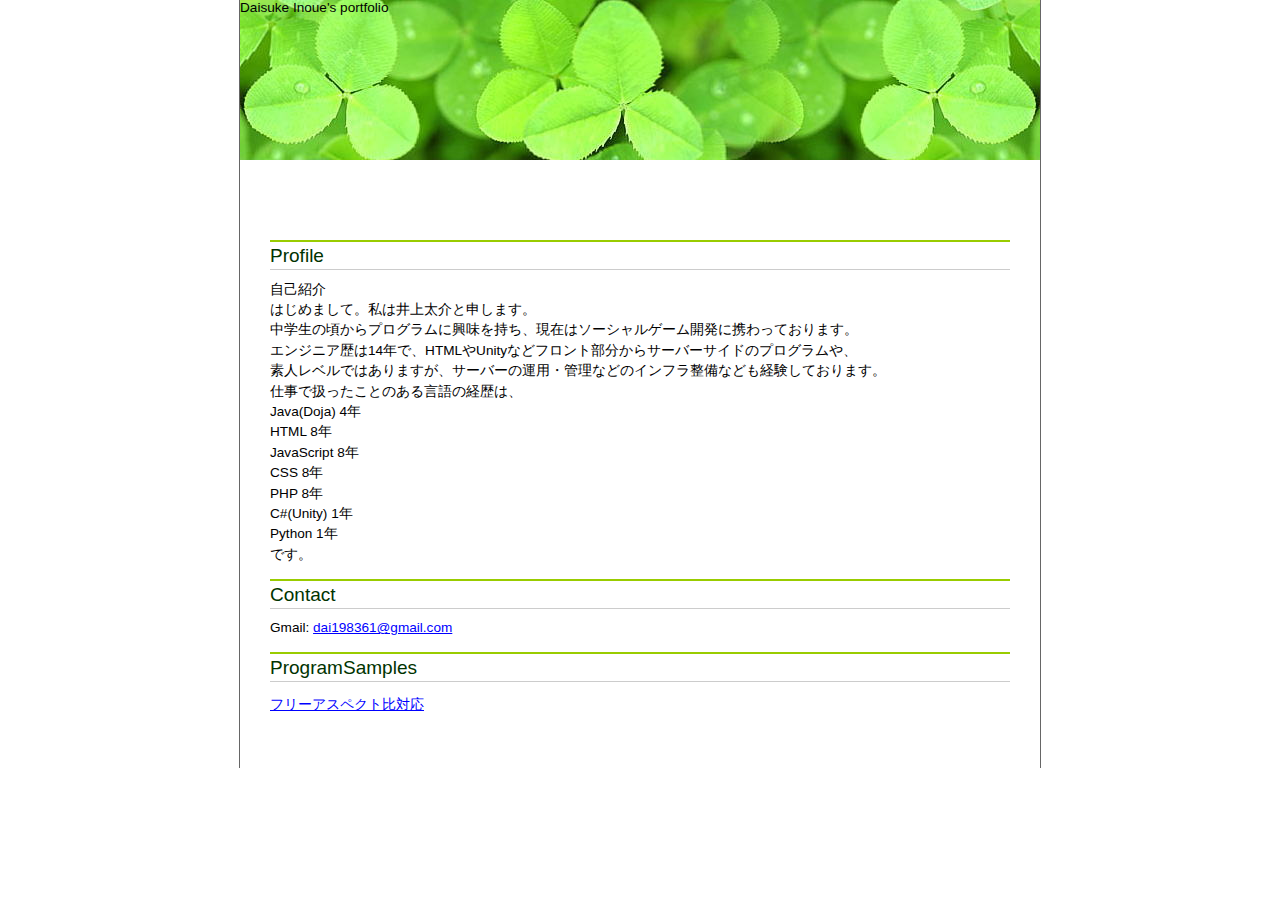
<file: index.html>
<!-- templates/index.html -->
<!-- templates/index.html -->
<!DOCTYPE html PUBLIC "-//W3C//DTD XHTML 1.0 Transitional//EN" "http://www.w3.org/TR/xhtml1/DTD/xhtml1-transitional.dtd">
<html xmlns="http://www.w3.org/1999/xhtml" xml:lang="ja" lang="ja">
<head>
  <meta http-equiv="Content-Style-Type" content="text/css" />
  <meta http-equiv="Content-Script-Type" content="text/javascript" />
  <meta http-equiv="Content-Type" content="text/html; charset=utf-8" />
  <meta charset="UTF-8">
  <title>Daisuke Inoue's portfolio</title>
  <meta name="description" content="" />
  <meta name="keywords" content="" />
  <link rel="stylesheet" href="base.css" type="text/css" media="screen" />
</head>
<body>
  <div id="wrapper">
    <div id="header">
      <a id="home"></a>
      <p class="home_title">Daisuke Inoue's portfolio</p>
    </div>
    <div id="contents">
      <h2 class="profile_title">Profile</h2>
      <p class="profile_body">
        自己紹介<br/>
        はじめまして。私は井上太介と申します。<br/>
        中学生の頃からプログラムに興味を持ち、現在はソーシャルゲーム開発に携わっております。<br/>
        エンジニア歴は14年で、HTMLやUnityなどフロント部分からサーバーサイドのプログラムや、<br/>
        素人レベルではありますが、サーバーの運用・管理などのインフラ整備なども経験しております。<br/>
        仕事で扱ったことのある言語の経歴は、<br/>
        Java(Doja) 4年<br/>
        HTML 8年<br/>
        JavaScript 8年<br/>
        CSS 8年<br/>
        PHP 8年<br/>
        C#(Unity) 1年<br/>
        Python 1年<br/>
        です。<br/>
      </p>
      <h2 class="contact_title">Contact</h2>
      <p class="contact_body">
        Gmail: <a href="mailto:dai198361@gmail.com">dai198361@gmail.com</a><br/>
      </p>
      <h2 class="contact_title">ProgramSamples</h2>
      <p class="contact_body">
        <div><a href="free_aspect/index.html">フリーアスペクト比対応</a></div>
      </p>
    </div>
  </div>
  </body>
</html>
</file>
<file: base.css>
@charset "shift_jis";

/* -------------------------------------------------------------

[1] ���C�A�E�g�Ɋւ���w��
[2] �w�b�_�[�u���b�N���Ɋւ���w��
[3] �R���e���c�u���b�N���Ɋւ���w��
[4] �t�b�^�[�u���b�N���Ɋւ���w��
[5] CSS�f�U�C���T���v�������N�w��

----------------------------------------------------------------
CSS�f�U�C���T���v [ URL ] http://www.css-designsample.com
------------------------------------------------------------- */


/* �ꊇ�őS�Ă̗v�f�̗]�����[���Ɏw�� */
* {
  margin: 0;
  padding: 0;
}

/* �S�̓I�ȃ����N */

a:link,
a:visited,
a:hover,
a:active { text-decoration: underline; }

a:link { color: #00f; }

a:visited { color: #90f; }

a:hover { color: #f00; }

a:active { color: #f00; }

/* -------------------------------------------------------------
   [1] ���C�A�E�g�Ɋւ���w�� */
body {
  font-size: 85%;
  text-align: center;
  font-family: "�q���M�m�p�S Pro W3", "Hiragino Kaku Gothic Pro", Osaka, "�l�r �o�S�V�b�N", "MS PGothic", sans-serif;
  padding: 0;
  margin: 0;
}

/*-- �S�̂��͂�ł��܂� --*/
#wrapper {
  text-align: left;
  width: 800px;
  margin: 0 auto;
  border-left: 1px solid #666;
  border-right: 1px solid #666;
}

/*-- �w�b�_�[���� --*/
#header {
  width: 100%;
  height: 200px;
  position: relative;
  background: url(img/bg-header.jpg) no-repeat 0 0;
}

/*-- �R���e���c���� 740px --*/
#contents { padding: 40px 30px; }

/*-- �t�b�^�[���� --*/
#footer {
  width: 802px;
  margin: 0 auto;
  padding: 2em 0 0.5em;
  background-color: #333;
}

/* -------------------------------------------------------------
   [2] �w�b�_�[�u���b�N���Ɋւ���w�� */

/* ���o�� */

h1 {
  font-size: 100%;
  font-weight: normal;
  text-align: right;
  position: absolute;
  top: 10px;
  left: 30px;
  color: #666;
}

/* �T�C�g�^�C�g�� */
.logo {
  font-size: 160%;
  position: absolute;
  top: 30px;
  left: 30px;
}

.logo a {
  font-weight: bold;
  color: #000;
  text-decoration: none;
}

.logo a:hover {
  color: #f00;
  text-decoration: none;
}

/* �T�v */
.description {
  line-height: 1.5em;
  position: absolute;
  bottom: 45px;
  left: 30px;
  color: #000;
}

/*---------------------------------------�O���[�o���i�r����*/
#globalnavi {
  font-size: 95%;
  list-style-type: none;
  width: 800px;
  height: 40px;
  position: absolute;
  bottom: 0;
  left: 0;
}

#globalnavi li {
  width: 200px;
  float: left;
}

#globalnavi li a {
  text-align: center;
  text-decoration: none;
  width: 200px;
  height: 28px;
  display: block;
  padding-top: 12px;
  background-image: url(img/bg-globalnavi.jpg);
  background-repeat: no-repeat;
  color: #9f0
}

#category01 a { background-position: 0 0; }

#category02 a { background-position: -200px 0; }

#category03 a { background-position: -400px 0; }

#category04 a { background-position: -600px 0; }

#globalnavi li a:hover {
  text-decoration: none;
  background-image: url(img/bg-globalnavi.jpg);
  background-repeat: no-repeat;
  color: #fff;
}

#category01 a:hover { background-position: 0 -40px; }

#category02 a:hover { background-position: -200px -40px; }

#category03 a:hover { background-position: -400px -40px; }

#category04 a:hover { background-position: -600px -40px; }

/*--�T�u���j���[����--*/

#globalnavi ul {
  list-style-type: none;
  width: 200px;
  height: auto;
  position: static;
}

#globalnavi ul li {
  width: 200px;
  float: none;
}

#globalnavi ul li a {
  text-align: left;
  text-decoration: none;
  width: 190px;
  height: auto;
  display: block;
  padding: 4px;
  border: 1px outset #690;
  background-image: none;
  background-color: #690;
  color: #000;
}

#globalnavi ul li a:hover {
  text-decoration: none;
  border: 1px outset #666;
  background-image: none;
  background-color: #666;
  color: #fff;
}

#globalnavi .menu ul { display: none; }

#globalnavi .menuOn ul { display: block; }

/* -------------------------------------------------------------
   [3] �R���e���c�u���b�N���Ɋւ���w�� */

/* ���o�� */
h2,
h3,
h4,
h5,
h6 {
  font-size: 140%;
  font-weight: normal;
  margin-bottom: 0.5em;
  padding: 3px 0 2px;
  color: #030;
  border-top: 2px solid #9c0;
  border-bottom: 1px solid #ccc;
}

h3,
h4,
h5,
h6 { margin-top: 2em; }

/* ���� */
#contents p {
  line-height: 1.5em;
  margin-bottom: 1em;
}

/* -------------------------------------------------------------
   [5] �t�b�^�[�u���b�N���Ɋւ���w�� */

#footer p {
  text-align: center;
  color: #fff;
}

/* -------------------------------------------------------------
   [6] CSS�f�U�C���T���v�������N�w�� */

#cds {
  font-size: 80%;
  font-family: Geneva, Arial, Helvetica, sans-serif;
  text-align: right;
  margin: 0;
  padding-right: 20px;
  clear: both;
}

#cds,
#cds a,
#cds a:hover {
  text-decoration: none;
  color: #ccc;
}
</file>
